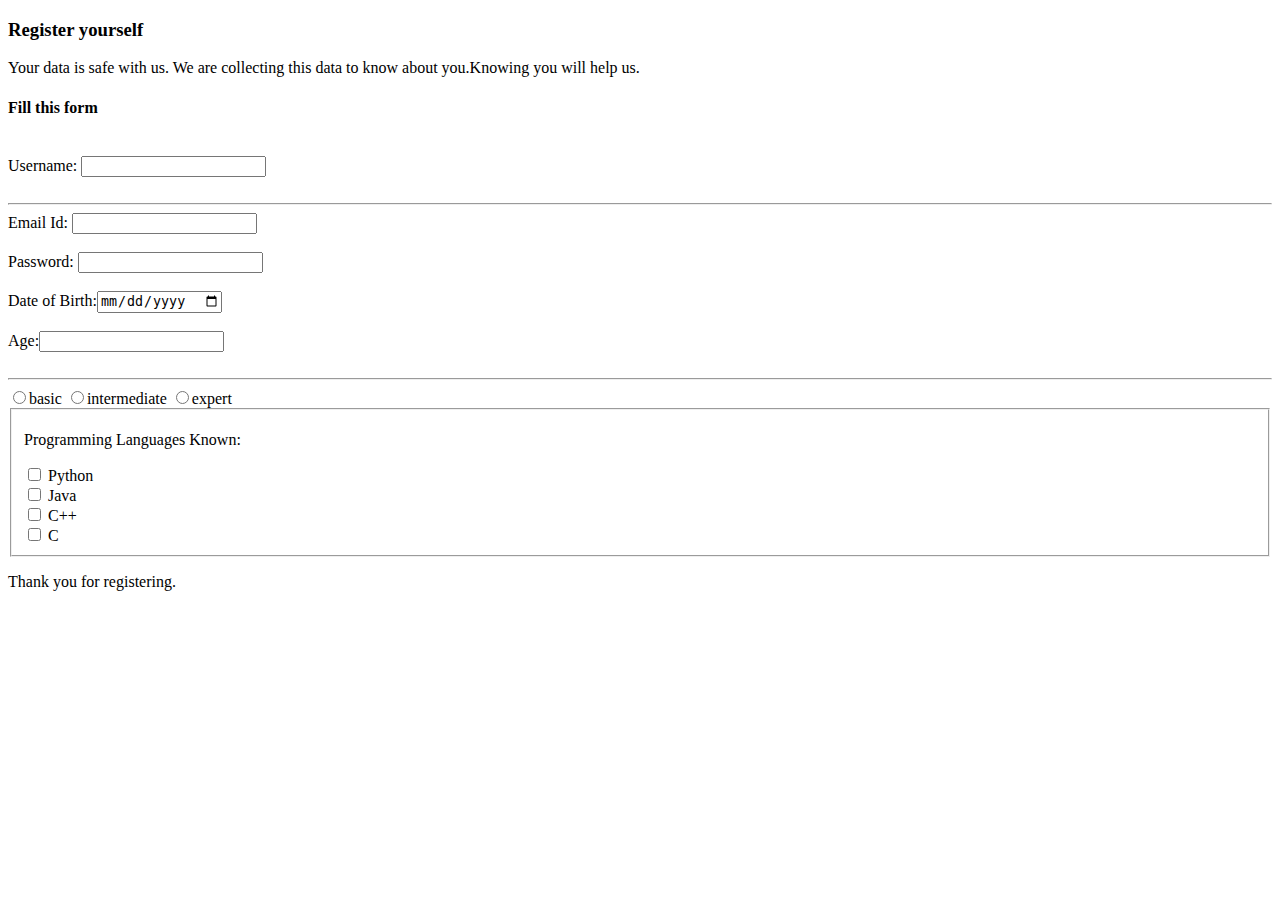
<file: iste_assignment1.html>
<!DOCTYPE html>
<html>
<head>
<title>Login/register page</title>
</head>
<body>
<header>
<b><h3 id="registration_message" name="register">Register yourself</h3></b>
<p id="desc_1" name="description_1">Your data is safe with us. We are collecting this data to know about you.Knowing you will help us.</p></header>
<b><h4 id="fill_mes" name="filling message">Fill this form</h4></b><br>
Username: <input type="text" id="user" name="username"> <br><br>

<hr style="height:0.3px;background-color:black;">

<section>
Email Id: <input type="email" id="email" name="email"> <br><br>
Password: <input type="password" id="pass" name="password"> <br><br> 
Date of Birth:<input type="date" id="dob" name="date_of_birth"><br><br>
Age:<input type="number" id="age" name="age"><br><br>
</section>
<hr style="height:0.05px;background-color:black;">

<section>
<input type="radio" id="basic" name="basic">basic
<input type="radio" id="intermediate" name="intermediate">intermediate
<input type="radio" id="expert" name="expert">expert
</section>

<fieldset id="lang" name="languages">
<p id="prog_lang" name="title of programming">Programming Languages Known:</p>
<input type="checkbox" id="python" name="python"> Python<br>
<input type="checkbox" id="java" name="java" > Java<br>
<input type="checkbox" id="C++" name="C++"> C++<br>
<input type="checkbox" id="C" name="C"> C<br>
<input type="hidden" id="hide" name="hidden"> 
</fieldset>
<footer><p id="thanks" name="end_message">Thank you for registering.</p> </footer>

</body>
</html>
</file>
